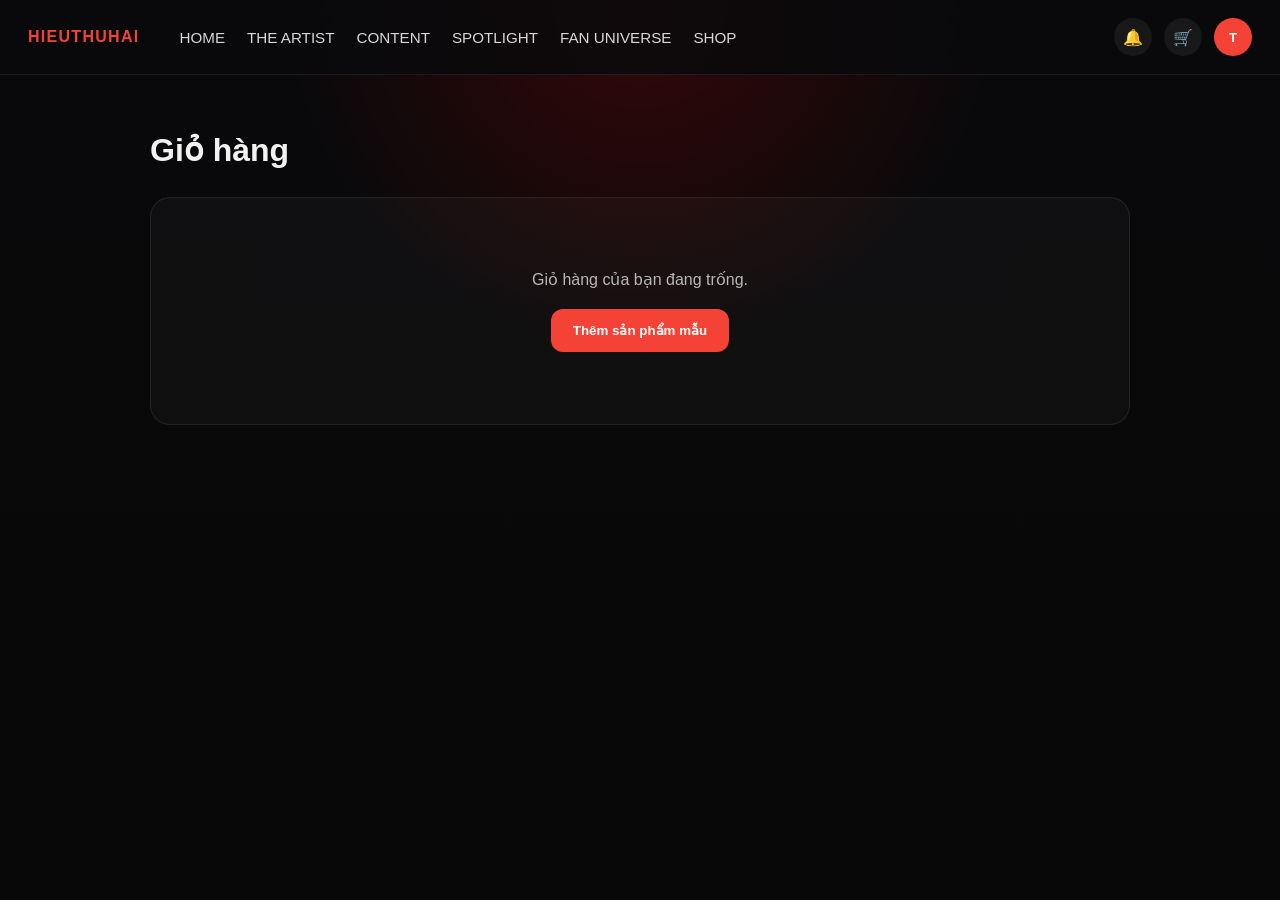
<file: hth.html>
<!DOCTYPE html>
<html lang="vi">
<head>
  <meta charset="UTF-8">
  <meta name="viewport" content="width=device-width, initial-scale=1.0">
  <title>Giỏ hàng | HIEUTHUHAI</title>
  <link rel="stylesheet" href="hth.css">
</head>
<body>
  <header class="site-header">
    <div class="header-left">
      <a class="logo" href="#">HIEUTHUHAI</a>
      <nav class="main-nav">
        <a href="#">HOME</a>
        <a href="#">THE ARTIST</a>
        <a href="#">CONTENT</a>
        <a href="#">SPOTLIGHT</a>
        <a href="#">FAN UNIVERSE</a>
        <a href="#">SHOP</a>
      </nav>
    </div>
    <div class="header-actions">
      <button class="icon-btn" aria-label="Thông báo">🔔</button>
      <button class="icon-btn" aria-label="Giỏ hàng">🛒</button>
      <button class="avatar-btn" aria-label="Tài khoản">T</button>
    </div>
  </header>

  <main class="page-content">
    <section class="cart-panel">
      <h1>Giỏ hàng</h1>
      <div id="cart-container"></div>
    </section>
  </main>

  <script src="hth.js"></script>
</body>
</html>
</file>
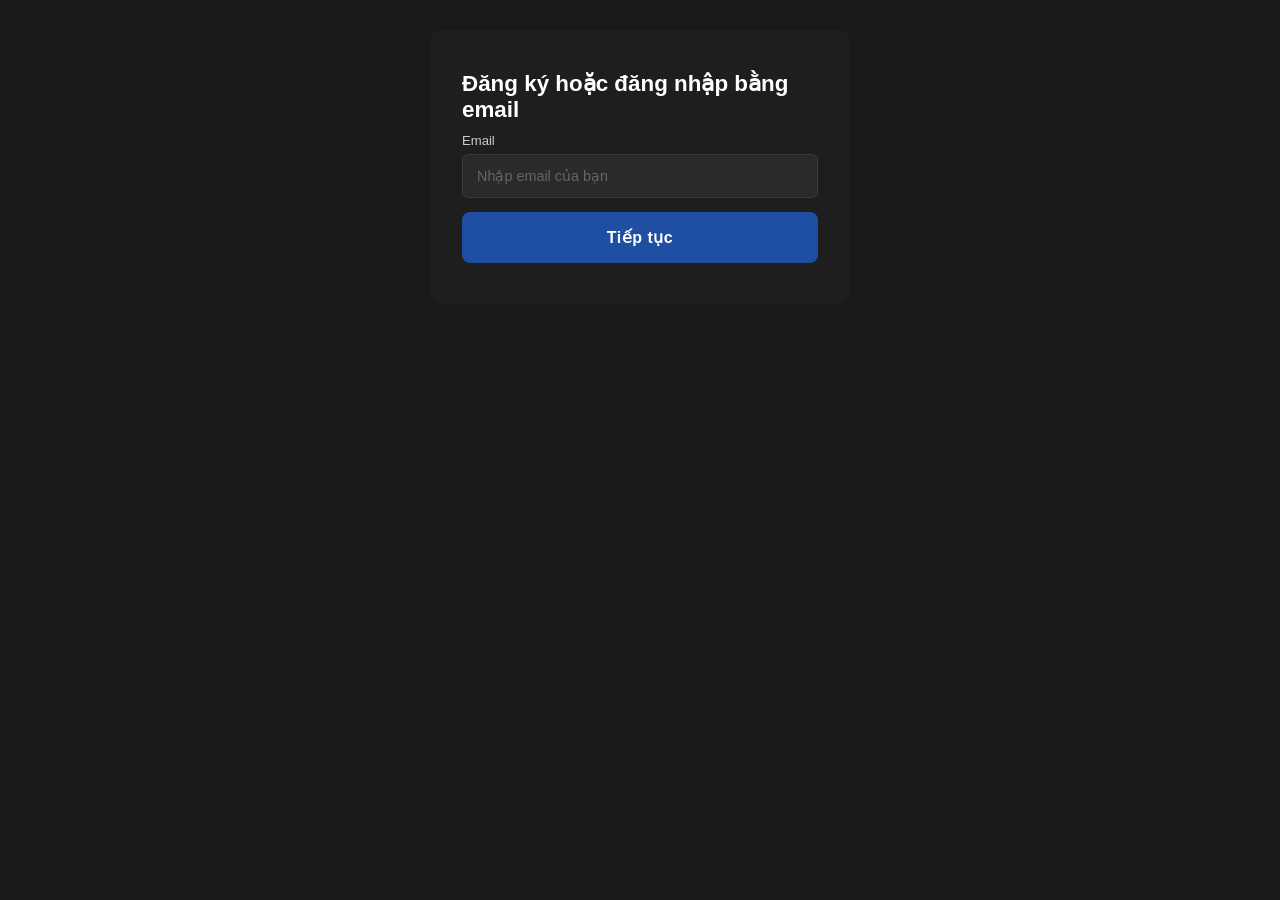
<file: log in HTH.html>
<!DOCTYPE html>
<html lang="vi">
<head>
  <meta charset="UTF-8" />
  <meta name="viewport" content="width=device-width, initial-scale=1.0"/>
  <title>Đăng ký / Đăng nhập</title>
  <style>
    * { margin: 0; padding: 0; box-sizing: border-box; }

    body {
      background-color: #1a1a1a;
      display: flex;
      justify-content: center;
      align-items: flex-start;
      min-height: 100vh;
      font-family: 'Segoe UI', sans-serif;
      padding: 30px 16px;
    }

    .page { display: none; width: 100%; justify-content: center; }
    .page.active { display: flex; }

    /* ===== CARD ===== */
    .card {
      background-color: #1e1e1e;
      padding: 40px 32px;
      border-radius: 12px;
      width: 100%;
      max-width: 420px;
    }

    h1 { color: #fff; font-size: 1.4rem; font-weight: 700; margin-bottom: 10px; }

    .subtitle {
      color: #aaa;
      font-size: 0.82rem;
      margin-bottom: 24px;
      line-height: 1.5;
    }
    .subtitle span { color: #fff; }

    label {
      display: block;
      color: #ccc;
      font-size: 0.82rem;
      margin-bottom: 6px;
    }

    input[type="email"],
    input[type="text"],
    input[type="password"],
    input[type="tel"],
    input[type="date"],
    select {
      width: 100%;
      padding: 13px 14px;
      background-color: #2a2a2a;
      border: 1px solid #3a3a3a;
      border-radius: 6px;
      color: #fff;
      font-size: 0.9rem;
      outline: none;
      transition: border-color 0.2s;
      margin-bottom: 14px;
      appearance: none;
    }
    input::placeholder, select { color: #666; }
    select option { color: #fff; background: #2a2a2a; }
    input:focus, select:focus { border-color: #2f7a8f; }

    .email-readonly {
      background-color: #252525 !important;
      color: #aaa !important;
      cursor: not-allowed;
    }

    /* OTP row */
    .otp-wrapper {
      position: relative;
      margin-bottom: 14px;
    }
    .otp-wrapper input {
      width: 100%;
      padding: 13px 80px 13px 14px;
      background-color: #2a2a2a;
      border: 1px solid #3a3a3a;
      border-radius: 6px;
      color: #fff;
      font-size: 0.9rem;
      outline: none;
      margin-bottom: 0;
    }
    .otp-wrapper input:focus { border-color: #2f7a8f; }
    .otp-timer {
      position: absolute;
      right: 14px;
      top: 50%;
      transform: translateY(-50%);
      color: #aaa;
      font-size: 0.82rem;
    }

    .otp-btns {
      display: flex;
      gap: 10px;
      margin-bottom: 14px;
    }
    .btn-outline {
      flex: 1;
      padding: 12px;
      background: transparent;
      border: 1px solid #555;
      color: #ccc;
      border-radius: 6px;
      font-size: 0.88rem;
      cursor: pointer;
      transition: border-color 0.2s, color 0.2s;
    }
    .btn-outline:hover { border-color: #aaa; color: #fff; }
    .btn-outline.active-tab {
      border-color: #fff;
      color: #fff;
      font-weight: 600;
    }

    /* Password eye */
    .pw-wrapper {
      position: relative;
      margin-bottom: 14px;
    }
    .pw-wrapper input {
      width: 100%;
      padding: 13px 44px 13px 14px;
      background-color: #2a2a2a;
      border: 1px solid #3a3a3a;
      border-radius: 6px;
      color: #fff;
      font-size: 0.9rem;
      outline: none;
      margin-bottom: 0;
    }
    .pw-wrapper input:focus { border-color: #2f7a8f; }
    .pw-toggle {
      position: absolute;
      right: 13px;
      top: 50%;
      transform: translateY(-50%);
      cursor: pointer;
      color: #888;
      font-size: 1rem;
    }

    /* Phone row */
    .phone-wrapper {
      display: flex;
      gap: 8px;
      margin-bottom: 14px;
    }
    .phone-wrapper select {
      width: 85px;
      flex-shrink: 0;
      margin-bottom: 0;
      padding: 13px 8px;
    }
    .phone-wrapper input {
      flex: 1;
      margin-bottom: 0;
    }

    /* Select with arrow */
    .select-wrapper {
      position: relative;
      margin-bottom: 14px;
    }
    .select-wrapper select {
      width: 100%;
      margin-bottom: 0;
      padding-right: 36px;
    }
    .select-wrapper::after {
      content: '▼';
      position: absolute;
      right: 13px;
      top: 50%;
      transform: translateY(-50%);
      color: #888;
      font-size: 0.7rem;
      pointer-events: none;
    }

    /* Checkboxes */
    .check-section { margin: 6px 0; }

    .check-item {
      display: flex;
      align-items: flex-start;
      gap: 10px;
      margin-bottom: 10px;
      cursor: pointer;
    }
    .check-item input[type="checkbox"] {
      width: 15px;
      height: 15px;
      flex-shrink: 0;
      margin-top: 2px;
      accent-color: #1f4fa3;
      cursor: pointer;
      margin-bottom: 0;
    }
    .check-item span {
      color: #bbb;
      font-size: 0.8rem;
      line-height: 1.5;
    }
    .check-item span b { color: #fff; font-weight: 600; }
    .check-item .arrow {
      margin-left: auto;
      color: #888;
      font-size: 0.9rem;
      flex-shrink: 0;
      margin-top: 2px;
    }

    .agree-all {
      display: flex;
      align-items: center;
      gap: 10px;
      margin-bottom: 12px;
      cursor: pointer;
    }
    .agree-all input[type="checkbox"] {
      width: 15px;
      height: 15px;
      accent-color: #1f4fa3;
      cursor: pointer;
    }
    .agree-all span { color: #fff; font-size: 0.88rem; font-weight: 600; }

    .divider { border: none; border-top: 1px solid #333; margin: 10px 0 14px; }

    .note-box {
      display: flex;
      gap: 10px;
      background: #252525;
      border-radius: 6px;
      padding: 10px 12px;
      margin-bottom: 20px;
      margin-top: 4px;
    }
    .note-box .icon { color: #888; font-size: 1rem; flex-shrink: 0; }
    .note-box p { color: #888; font-size: 0.78rem; line-height: 1.5; }

    .btn-primary {
      width: 100%;
      padding: 16px;
      background-color: #1f4fa3;
      color: #fff;
      font-size: 1rem;
      font-weight: 700;
      border: none;
      border-radius: 8px;
      cursor: pointer;
      transition: background-color 0.2s;
      letter-spacing: 0.5px;
    }
    .btn-primary:hover { background-color: #2459b8; }

    /* ===== OVERLAY / DIALOG ===== */
    .overlay {
      display: none;
      position: fixed;
      inset: 0;
      background: rgba(0,0,0,0.75);
      justify-content: center;
      align-items: center;
      z-index: 100;
    }
    .overlay.active { display: flex; }

    .dialog {
      background-color: #7a8a9a;
      border-radius: 14px;
      padding: 36px 32px 28px;
      width: 90%;
      max-width: 560px;
      text-align: center;
    }
    .dialog p.title { color: #fff; font-size: 1.1rem; font-weight: 700; margin-bottom: 10px; }
    .dialog p.sub { color: #e0e0e0; font-size: 0.95rem; margin-bottom: 28px; }
    .dialog-btns { display: flex; gap: 14px; }
    .btn-cancel {
      flex: 1; padding: 15px;
      background: #111; color: #fff;
      font-size: 0.95rem; font-weight: 700;
      border: none; border-radius: 8px; cursor: pointer;
      letter-spacing: 0.5px;
    }
    .btn-cancel:hover { background: #222; }
    .btn-dky {
      flex: 1; padding: 15px;
      background: #1f4fa3; color: #fff;
      font-size: 0.95rem; font-weight: 700;
      border: none; border-radius: 8px; cursor: pointer;
      letter-spacing: 0.5px;
    }
    .btn-dky:hover { background: #2459b8; }
  </style>
</head>
<body>

  <!-- PAGE 1: Nhập email -->
  <div class="page active" id="page-email">
    <div class="card">
      <h1>Đăng ký hoặc đăng nhập bằng email</h1>
      <label for="email">Email</label>
      <input type="email" id="email" placeholder="Nhập email của bạn" />
      <button class="btn-primary" onclick="handleContinue()">Tiếp tục</button>
    </div>
  </div>

  <!-- DIALOG xác nhận -->
  <div class="overlay" id="overlay">
    <div class="dialog">
      <p class="title">Bạn cần đăng ký tài khoản.</p>
      <p class="sub">Vui lòng đăng ký bằng email đã nhập.</p>
      <div class="dialog-btns">
        <button class="btn-cancel" onclick="closeDialog()">HỦY</button>
        <button class="btn-dky" onclick="goToRegister()">ĐĂNG KÝ</button>
      </div>
    </div>
  </div>

  <!-- PAGE 2: Đăng ký chi tiết -->
  <div class="page" id="page-register">
    <div class="card">
      <h1 id="reg-title">Tôi sẽ tham gia HIEUTTHUHAI</h1>
      <p class="subtitle">
        Mã xác thực đã được gửi đến <span id="reg-email-display"></span>. Vui lòng xác thực email để tiếp tục đăng ký.
      </p>

      <!-- OTP -->
      <label>Mã xác thực:</label>
      <div class="otp-wrapper">
        <input type="text" placeholder="Vui lòng nhập 6 chữ số mã xác minh." id="otp-input" />
        <span class="otp-timer" id="otp-timer">02:49</span>
      </div>
      <div class="otp-btns">
        <button class="btn-outline" onclick="resendOtp()">Gửi lại</button>
        <button class="btn-outline active-tab">Xác thực</button>
      </div>

      <!-- Password -->
      <label>Mật khẩu</label>
      <div class="pw-wrapper">
        <input type="password" id="reg-password" placeholder="Vui lòng nhập mật khẩu của bạn" />
        <span class="pw-toggle" onclick="togglePw()">👁</span>
      </div>

      <!-- Biet danh -->
      <label>Biệt danh (Bắt buộc)</label>
      <input type="text" placeholder="Vui lòng nhập biệt danh của bạn" />

      <!-- Ten -->
      <label>Tên (Bắt buộc)</label>
      <input type="text" placeholder="Vui lòng nhập tên của bạn" />

      <!-- Ngay sinh -->
      <label>Ngày sinh (Bắt buộc)</label>
      <input type="text" placeholder="YYYY-MM-DD" />

      <!-- So dien thoai -->
      <label>Số điện thoại (Bắt buộc)</label>
      <div class="phone-wrapper">
        <select>
          <option>+84</option>
          <option>+1</option>
          <option>+82</option>
          <option>+81</option>
        </select>
        <input type="tel" placeholder="Vui lòng nhập không có dấu gạch ngang" />
      </div>

      <!-- Gioi tinh -->
      <label>Giới tính (Bắt buộc)</label>
      <div class="select-wrapper">
        <select>
          <option value="" disabled selected>Vui lòng chọn giới tính</option>
          <option>Nam</option>
          <option>Nữ</option>
          <option>Khác</option>
        </select>
      </div>

      <hr class="divider" />

      <!-- Dong y tat ca -->
      <label class="agree-all">
        <input type="checkbox" id="chk-all" onchange="toggleAll(this)" />
        <span>Đồng ý tất cả</span>
      </label>

      <!-- Checkbox items -->
      <div class="check-section">
        <label class="check-item">
          <input type="checkbox" class="sub-chk" />
          <span><b>[Bắt buộc]</b> Bạn phải từ 14 tuổi trở lên. (Quốc gia tiêu chuẩn: Việt Nam / 16 tuổi đối với người nước ngoài)</span>
        </label>
        <label class="check-item">
          <input type="checkbox" class="sub-chk" />
          <span><b>[Bắt buộc]</b> Điều khoản dịch vụ</span>
          <span class="arrow">›</span>
        </label>
        <label class="check-item">
          <input type="checkbox" class="sub-chk" />
          <span><b>[Bắt buộc]</b> Đồng ý Thu thập và Sử dụng Thông tin Cá nhân</span>
          <span class="arrow">›</span>
        </label>
        <label class="check-item">
          <input type="checkbox" class="sub-chk" />
          <span><b>[Chọn]</b> 마케팅 정보 수신 동의</span>
          <span class="arrow">›</span>
        </label>
      </div>

      <!-- Note box -->
      <div class="note-box">
        <span class="icon">ℹ️</span>
        <p>Nếu đồng ý nhận thông tin quảng cáo, bạn có thể nhận được nhiều thông tin đa dạng như nội dung mới, sản phẩm (goods) và tin tức sự kiện.</p>
      </div>

      <button class="btn-primary">Đăng ký</button>
    </div>
  </div>

  <script>
    // Page 1
    function handleContinue() {
      const email = document.getElementById('email').value.trim();
      if (!email) { alert('Vui lòng nhập email!'); return; }
      if (!/^[^\s@]+@[^\s@]+\.[^\s@]+$/.test(email)) { alert('Email không hợp lệ!'); return; }
      document.getElementById('overlay').classList.add('active');
    }
    function closeDialog() {
      document.getElementById('overlay').classList.remove('active');
    }
    function goToRegister() {
      const email = document.getElementById('email').value.trim();
      document.getElementById('reg-email-display').textContent = email;
      document.getElementById('overlay').classList.remove('active');
      document.getElementById('page-email').classList.remove('active');
      document.getElementById('page-register').classList.add('active');
      startTimer();
    }

    // OTP Timer
    let timerInterval;
    function startTimer() {
      let total = 169;
      clearInterval(timerInterval);
      timerInterval = setInterval(() => {
        if (total <= 0) { clearInterval(timerInterval); document.getElementById('otp-timer').textContent = '00:00'; return; }
        total--;
        const m = String(Math.floor(total / 60)).padStart(2,'0');
        const s = String(total % 60).padStart(2,'0');
        document.getElementById('otp-timer').textContent = m + ':' + s;
      }, 1000);
    }
    function resendOtp() {
      document.getElementById('otp-timer').textContent = '02:49';
      startTimer();
    }

    // Password toggle
    function togglePw() {
      const input = document.getElementById('reg-password');
      input.type = input.type === 'password' ? 'text' : 'password';
    }

    // Check all
    function toggleAll(master) {
      document.querySelectorAll('.sub-chk').forEach(c => c.checked = master.checked);
    }
    document.addEventListener('change', function(e) {
      if (e.target.classList.contains('sub-chk')) {
        const all = document.querySelectorAll('.sub-chk');
        const checked = document.querySelectorAll('.sub-chk:checked');
        document.getElementById('chk-all').checked = all.length === checked.length;
      }
    });
  </script>
</body>
</html>
</file>
<file: hth.css>
* {
  box-sizing: border-box;
}

:root {
  color-scheme: dark;
  font-family: 'Segoe UI', Tahoma, Geneva, Verdana, sans-serif;
  background: #0d0d0f;
  color: #f2f2f2;
}

body {
  margin: 0;
  min-height: 100vh;
  background: radial-gradient(circle at top, rgba(255, 0, 0, 0.18), transparent 32%),
    linear-gradient(180deg, #09090b 0%, #080808 100%);
}

.site-header {
  display: flex;
  align-items: center;
  justify-content: space-between;
  padding: 18px 28px;
  border-bottom: 1px solid rgba(255, 255, 255, 0.08);
  position: sticky;
  top: 0;
  background: rgba(10, 10, 12, 0.86);
  backdrop-filter: blur(14px);
  z-index: 10;
}

.header-left {
  display: flex;
  align-items: center;
  gap: 40px;
}

.logo {
  font-weight: 800;
  color: #f44336;
  text-decoration: none;
  letter-spacing: 0.08em;
}

.main-nav {
  display: flex;
  flex-wrap: wrap;
  gap: 22px;
}

.main-nav a {
  color: #d8d8d8;
  font-size: 0.95rem;
  text-decoration: none;
}

.main-nav a:hover {
  color: #ffffff;
}

.header-actions {
  display: flex;
  align-items: center;
  gap: 12px;
}

.icon-btn,
.avatar-btn,
.primary-btn,
.text-btn,
.link-btn {
  border: none;
  cursor: pointer;
  outline: none;
}

.icon-btn {
  width: 38px;
  height: 38px;
  border-radius: 50%;
  background: rgba(255, 255, 255, 0.06);
  color: #fff;
  font-size: 1rem;
}

.avatar-btn {
  width: 38px;
  height: 38px;
  border-radius: 50%;
  background: #f44336;
  color: #fff;
  font-weight: 700;
}

.page-content {
  padding: 56px 28px 80px;
}

.cart-panel {
  max-width: 980px;
  margin: 0 auto;
}

.cart-panel h1 {
  margin: 0 0 28px;
  font-size: clamp(2rem, 2.4vw, 2.7rem);
}

.empty-state {
  text-align: center;
  padding: 72px 20px;
  border: 1px solid rgba(255, 255, 255, 0.08);
  border-radius: 20px;
  background: rgba(255, 255, 255, 0.03);
}

.empty-state p {
  margin: 0 0 20px;
  color: #b8b8b8;
  font-size: 1rem;
}

.primary-btn {
  padding: 14px 22px;
  border-radius: 12px;
  background: #f44336;
  color: #fff;
  font-weight: 600;
  transition: transform 0.2s ease, box-shadow 0.2s ease;
}

.primary-btn:hover {
  transform: translateY(-1px);
  box-shadow: 0 10px 30px rgba(244, 67, 54, 0.18);
}

.cart-table {
  display: grid;
  gap: 14px;
}

.cart-row {
  display: grid;
  grid-template-columns: 1.8fr 1fr 0.9fr 0.9fr;
  gap: 16px;
  align-items: center;
  padding: 18px 18px;
  border-radius: 18px;
  background: rgba(255, 255, 255, 0.03);
  border: 1px solid rgba(255, 255, 255, 0.06);
}

.cart-row--header {
  text-transform: uppercase;
  letter-spacing: 0.1em;
  font-size: 0.82rem;
  color: #a6a6a6;
}

.item-meta {
  display: flex;
  align-items: center;
  gap: 16px;
}

.item-meta img {
  width: 88px;
  height: 88px;
  border-radius: 18px;
  object-fit: cover;
}

.item-meta strong {
  display: block;
  font-size: 1rem;
  margin-bottom: 12px;
}

.quantity-controls {
  display: inline-flex;
  align-items: center;
  gap: 10px;
}

.quantity-controls button {
  width: 34px;
  height: 34px;
  border-radius: 50%;
  background: rgba(255, 255, 255, 0.08);
  color: #fff;
  font-size: 1rem;
}

.quantity-controls span {
  min-width: 26px;
  display: inline-flex;
  justify-content: center;
  color: #fff;
}

.link-btn,
.text-btn {
  background: none;
  color: #f44336;
  padding: 0;
  font-size: 0.95rem;
}

.link-btn:hover,
.text-btn:hover {
  text-decoration: underline;
}

.cart-summary {
  display: flex;
  flex-wrap: wrap;
  justify-content: space-between;
  align-items: center;
  gap: 18px;
  margin-top: 18px;
  padding: 22px;
  border-radius: 20px;
  background: rgba(255, 255, 255, 0.04);
  border: 1px solid rgba(255, 255, 255, 0.06);
}

.summary-right {
  display: flex;
  align-items: center;
  gap: 18px;
}

.summary-right span {
  color: #b8b8b8;
}

.summary-right strong {
  font-size: 1.3rem;
}

@media (max-width: 840px) {
  .site-header {
    flex-direction: column;
    align-items: stretch;
  }

  .header-left {
    gap: 20px;
    flex-wrap: wrap;
  }

  .cart-row {
    grid-template-columns: 1fr;
  }

  .quantity-controls {
    justify-content: flex-start;
  }

  .summary-right {
    width: 100%;
    justify-content: space-between;
  }
}
</file>
